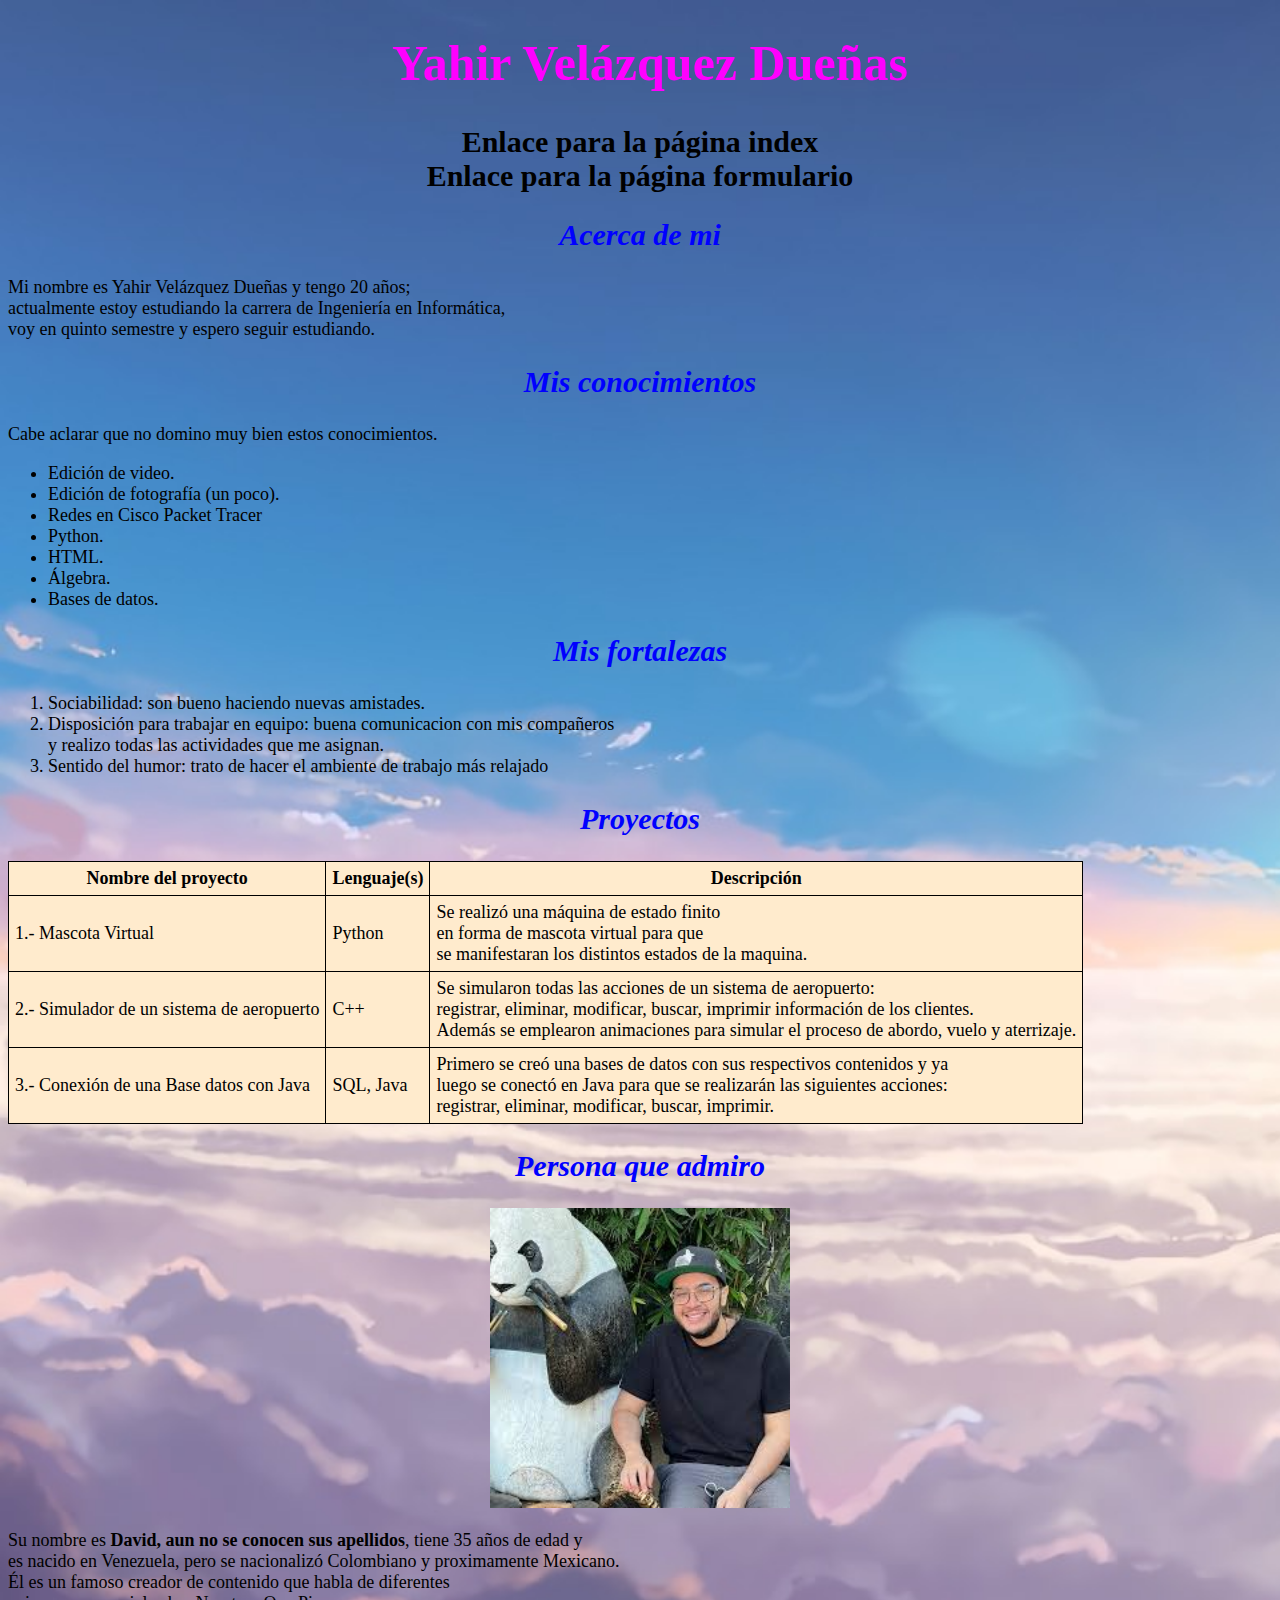
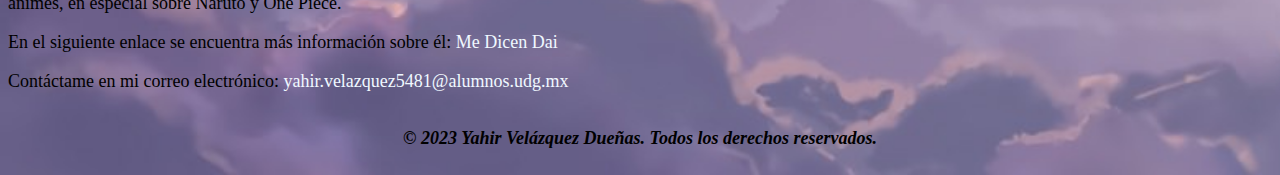
<file: index.html>
<!DOCTYPE html>
<html lang="es">
<head>
    <meta charset="UTF-8">
    <meta name="viewport" content="width=device-width, initial-scale=1.0">
    <title>Primera_practica</title>
    <link rel="stylesheet" type="text/css" href="styles.css"></link>
    <link href="https://cdn.jsdelivr.net/npm/bootstrap@5.3.1/dist/css/bootstrap.min.css" rel="stylesheet" integrity="sha384-4bw+/aepP/YC94hEpVNVgiZdgIC5+VKNBQNGCHeKRQN+PtmoHDEXuppvnDJzQIu9" crossorigin="anonymous">
</head>
<body>
    <h1>Yahir Velázquez Dueñas</h1>
    <div class="nav">
        <a href="index.html" target="_blank"><strong>Enlace para la página index</strong></a>
    <br>
        <a href="formulario.html "><strong>Enlace para la página formulario</strong></a>
    </br>
    </div>
    <section>
        <h2>Acerca de mi</h2>
        <p>Mi nombre es Yahir Velázquez Dueñas y tengo 20 años;<br>
        actualmente estoy estudiando la carrera de Ingeniería en Informática,<br>
        voy en quinto semestre y espero seguir estudiando.</p>
    </section>
    <section>
        <h2>Mis conocimientos</h2>
        <p>Cabe aclarar que no domino muy bien estos conocimientos.</p>
        <ul>    
            <li>Edición de video.</li>
            <li>Edición de fotografía (un poco).</li>
            <li>Redes en Cisco Packet Tracer</li>
            <li>Python.</li>
            <li>HTML.</li>
            <li>Álgebra.</li>
            <li>Bases de datos.</li>
        </ul>
    </section>
    <section>
        <h2>Mis fortalezas</h2>
        <ol>    
            <li>Sociabilidad: son bueno haciendo nuevas amistades.</li>
            <li>Disposición para trabajar en equipo: buena comunicacion con mis compañeros<br>
            y realizo todas las actividades que me asignan.</li>
            <li>Sentido del humor: trato de hacer el ambiente de trabajo más relajado</li>
        </ol>
    </section>
    <section>
        <h2>Proyectos</h2>
        <table>
            <tr>
                <th>Nombre del proyecto</th>
                <th>Lenguaje(s)</th>
                <th>Descripción</th>
            </tr>
            <tr>
                <td>1.- Mascota Virtual</td>
                <td>Python</td>
                <td>Se realizó una máquina de estado finito<br>
                en forma de mascota virtual para que<br> 
                se manifestaran los distintos estados de la maquina.</td>
            </tr>
            <tr>
                <td>2.- Simulador de un sistema de aeropuerto</td>
                <td>C++</td>
                <td>Se simularon todas las acciones de un sistema de aeropuerto:<br>
                registrar, eliminar, modificar, buscar, imprimir información de los clientes.<br>
                Además se emplearon animaciones para simular el proceso de abordo, vuelo y aterrizaje.</td>
            </tr>
            <tr>
                <td>3.- Conexión de una Base datos con Java</td>
                <td>SQL, Java</td>
                <td>Primero se creó una bases de datos con sus respectivos contenidos y ya<br>
                luego se conectó en Java para que se realizarán las siguientes acciones:<br> 
                registrar, eliminar, modificar, buscar, imprimir.</td>
            </tr>
        </table>
    </section>
    <section>
        <h2>Persona que admiro</h2>
    <center>
        <img src="dai.jpg" alt="Me Dicen Dai" width="300" height="300">
    </center>
        <p>Su nombre es <strong>David, aun no se conocen sus apellidos</strong>, tiene 35 años de edad y<br>
        es nacido en Venezuela, pero se nacionalizó Colombiano y proximamente Mexicano.<br>
        Él es un famoso creador de contenido que habla de diferentes<br>
        animes, en especial sobre Naruto y One Piece.</p>
        <p>En el siguiente enlace se encuentra más información sobre él:
        <a href="https://youtube.fandom.com/es/wiki/Me_Dicen_Dai#Sobre_%C3%A9l" target="_blank">Me Dicen Dai</a></p>
    </section>
    <div class="footer">
        <section>
            <p>Contáctame en mi correo electrónico:<a href="mailto:yahir.velazquez5481@alumnos.udg.mx" target="_blank"> yahir.velazquez5481@alumnos.udg.mx</a> </p>
        </section>
    </div>
    <div class="derechos">
        <p><strong>&copy; 2023 Yahir Velázquez Dueñas. Todos los derechos reservados.</strong></p>
    </div>
    <script src="https://cdn.jsdelivr.net/npm/bootstrap@5.3.1/dist/js/bootstrap.bundle.min.js" integrity="sha384-HwwvtgBNo3bZJJLYd8oVXjrBZt8cqVSpeBNS5n7C8IVInixGAoxmnlMuBnhbgrkm" crossorigin="anonymous"></script>
</body>
</html>
</file>
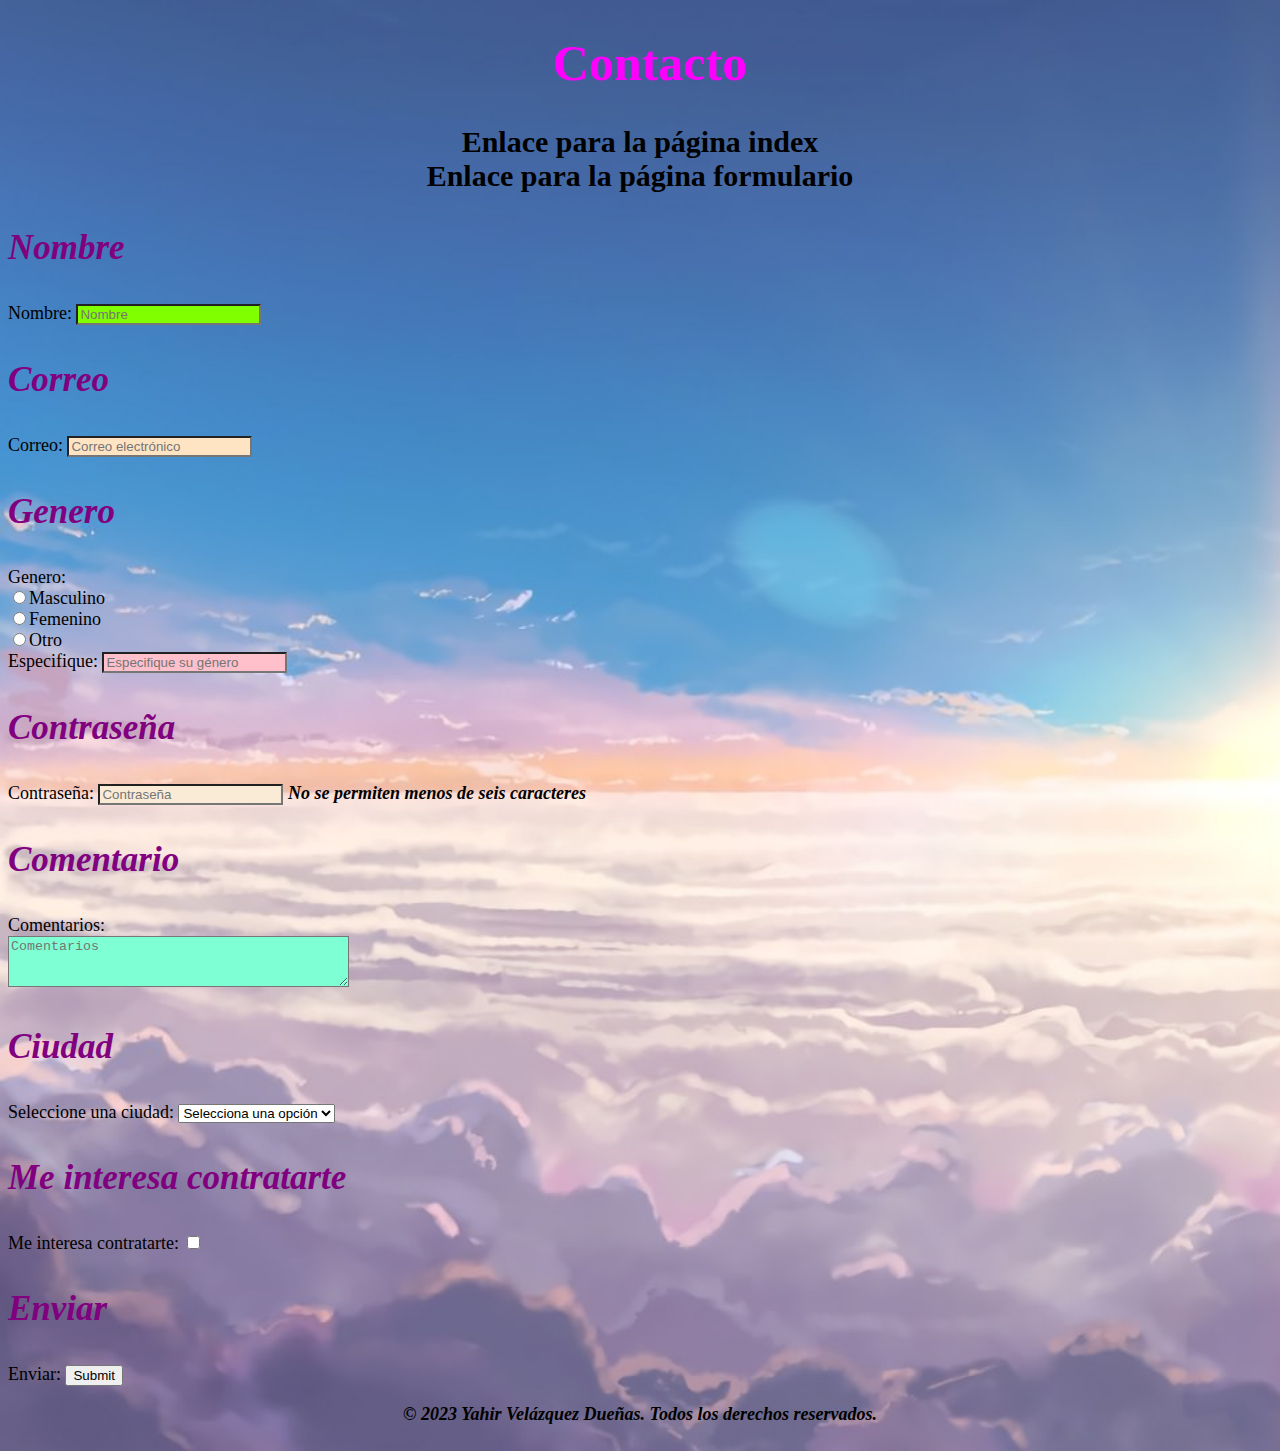
<file: formulario.html>
<!DOCTYPE html>
<html lang="es">
<head>
    <meta charset="UTF-8">
    <meta name="viewport" content="width=device-width, initial-scale=1.0">
    <title>Documento2</title>
    <link rel="stylesheet" type="text/css" href="styles.css"></link>
    <link href="https://cdn.jsdelivr.net/npm/bootstrap@5.3.1/dist/css/bootstrap.min.css" rel="stylesheet" integrity="sha384-4bw+/aepP/YC94hEpVNVgiZdgIC5+VKNBQNGCHeKRQN+PtmoHDEXuppvnDJzQIu9" crossorigin="anonymous">
</head>
<body>
    <h1>Contacto</h1>
        <div class="nav">
            <a href="index.html"><strong>Enlace para la página index</strong></a>
        <br>
            <a href="formulario.html" target="_blank"><strong>Enlace para la página formulario</strong></a>
        </br>
        </div>
    <form action="formulario.html" method="get">
        <h3>Nombre</h3>
            <label for="nombre">Nombre:</label>
            <input type="text" id="nombre" name="nombre" placeholder="Nombre">
        <h3>Correo</h3>
            <label for="correo">Correo:</label>
            <input type="email" id="correo" name="correo" placeholder="Correo electrónico">
        <h3>Genero</h3>
            <label for="genero">Genero:</label>
        <br>
            <label for="masculino">
            <input type="radio" id="masculino" name="genero" value="masculino">Masculino</label>
        <br>
            <label for="femenino">
            <input type="radio" id="femenino" name="genero" value="femenino">Femenino</label>
        <br>
            <label for="otro">
            <input type="radio" id="otro" name="genero" value="otro">Otro</label>
        <br>
            <label for="especifique">Especifique:</label>
            <input type="text" id="especifique" name="especifique" placeholder="Especifique su género">
        <br>
        <h3>Contraseña</h3>
            <label for="contraseña">Contraseña:
            <input type="password" id="contraseña" name="contraseña" placeholder="Contraseña" pattern=".{6,}"> <em><strong>No se permiten menos de seis caracteres</strong></em> </label>
            
        <h3>Comentario</h3>
            <label for="comentarios">Comentarios:</label>
        <br>
            <textarea id="comentarios" name="comentarios" placeholder="Comentarios" rows="3" cols="40"></textarea>
        <br>
        <h3>Ciudad</h3>
            <label for="ciudad">Seleccione una ciudad:</label>
            <select name="ciudad" id="ciudad">
            <option value="" disabled selected>Selecciona una opción</option>
            <option value="Guadalajara">Guadalajara</option>
            <option value="Zapopan">Zapopan</option>
            <option value="Tonalá">Tonalá</option>
            <option value="Otra">Otra</option>
            </select>
        <h3>Me interesa contratarte</h3>
            <label for="interesa">Me interesa contratarte:</label>
            <input type="checkbox" name="interesa" value="interesa">
        <h3>Enviar</h3>
            <label for="enviar">Enviar:</label>
            <input type="submit" id="enviar" name="enviar">
    </form>
    <div class="derechos">
        <p><strong>&copy; 2023 Yahir Velázquez Dueñas. Todos los derechos reservados.</strong></p>
    </div>
    <script src="https://cdn.jsdelivr.net/npm/bootstrap@5.3.1/dist/js/bootstrap.bundle.min.js" integrity="sha384-HwwvtgBNo3bZJJLYd8oVXjrBZt8cqVSpeBNS5n7C8IVInixGAoxmnlMuBnhbgrkm" crossorigin="anonymous"></script>
</body>
</html>
</file>
<file: styles.css>
body {
    background-image: url(paisaje.jpg);
    background-size: cover;
    background-repeat: no-repeat;
}

h1 {
    color:fuchsia;
    margin-left: 20px;
    text-align: center;
    font-size: 50px;
}

h2 {
    color:blue;
    text-align: center;
    font-size: 30px;
    font-style: oblique;
}

h3 {
    color:purple;
    font-size: 35px;
    font-style: italic;
}

.nav a {
    text-decoration: none;
    color:black;
    font-size: 30px;
}

.nav {
    text-align: center;
}

p {
    color: black;
    text-align: justify;
    font-size: 18px;
}

p a {
    text-decoration: none;
    color:aliceblue;
    font-size: 18px;
}

ul {
    color: black;
    text-align: justify;
    font-size: 18px;
}

ol {
    color: black;
    text-align: justify;
    font-size: 18px;
}

.footer a {
    text-decoration: none;
    color:aliceblue;
    font-size: 18px;
}

.footer {
    text-align: center;
}

table, th, td {
    border: 1px solid black;
    border-collapse: collapse;
    padding: 6px;
    text-align: center;
    background-color:blanchedalmond;
    font-size: 18px;
}

td {
    text-align: justify;
}

form {
    font-size: 18px;
}

#nombre {
    background-color:chartreuse;
}

#correo {
    background-color:bisque;
}

#especifique {
    background-color:pink;
}

#contraseña {
    background-color:antiquewhite;
}

#comentarios {
    background-color: aquamarine;
}

.derechos {
    display: flex;
    justify-content: center;
    color: black;
    font-style: italic;
    font-size: 18px;
}
</file>
